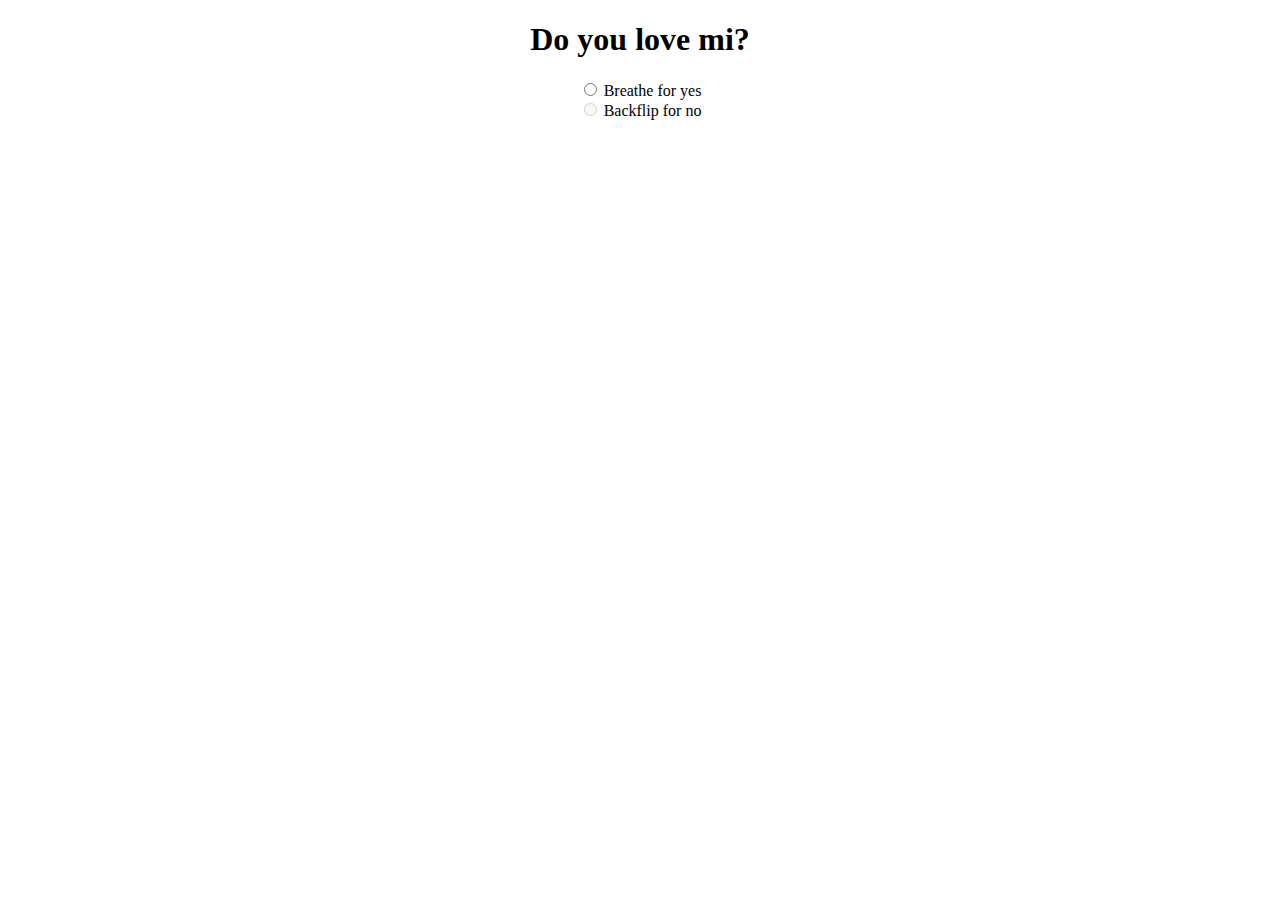
<file: Home/index.html>
<!DOCTYPE html>
<html lang="en">
<head>
    <meta charset="UTF-8">
    <meta name="viewport" content="width=device-width, initial-scale=1.0">
    <title>Survey</title>
    <link rel="stylesheet" href="style.css">
</head>
<body>
    <h1>Do you love mi?</h1>
    <input type="radio" namw="radio1" id="radio2">
    <label for="yes">Breathe for yes</label><br>
    <input type="radio" name="radio1" id="radio2" disabled>
    <label for="no">Backflip for no</label>

    <img src="hh.gif" alt="" id="hh">
    <img src="yes.gif" alt="" id="yes">
    <img src="bini-ph-bini.gif" alt=""id="no">

    <script>
        document.getElementById('radio2').addEventListener('click', function() {
            document.getElementById('hh').style.display = 'block';
            document.getElementById('yes').style.display = 'block';
            document.getElementById('no').style.display = 'block';
        });
    </script>
</body>
</html>
</file>
<file: Home/style.css>
body {
    text-align: center;
}
#hh, #yes, #no {
    display: none;
    width: 100px;
    height: auto;
}
#hh {
    margin: auto;
}
</file>
